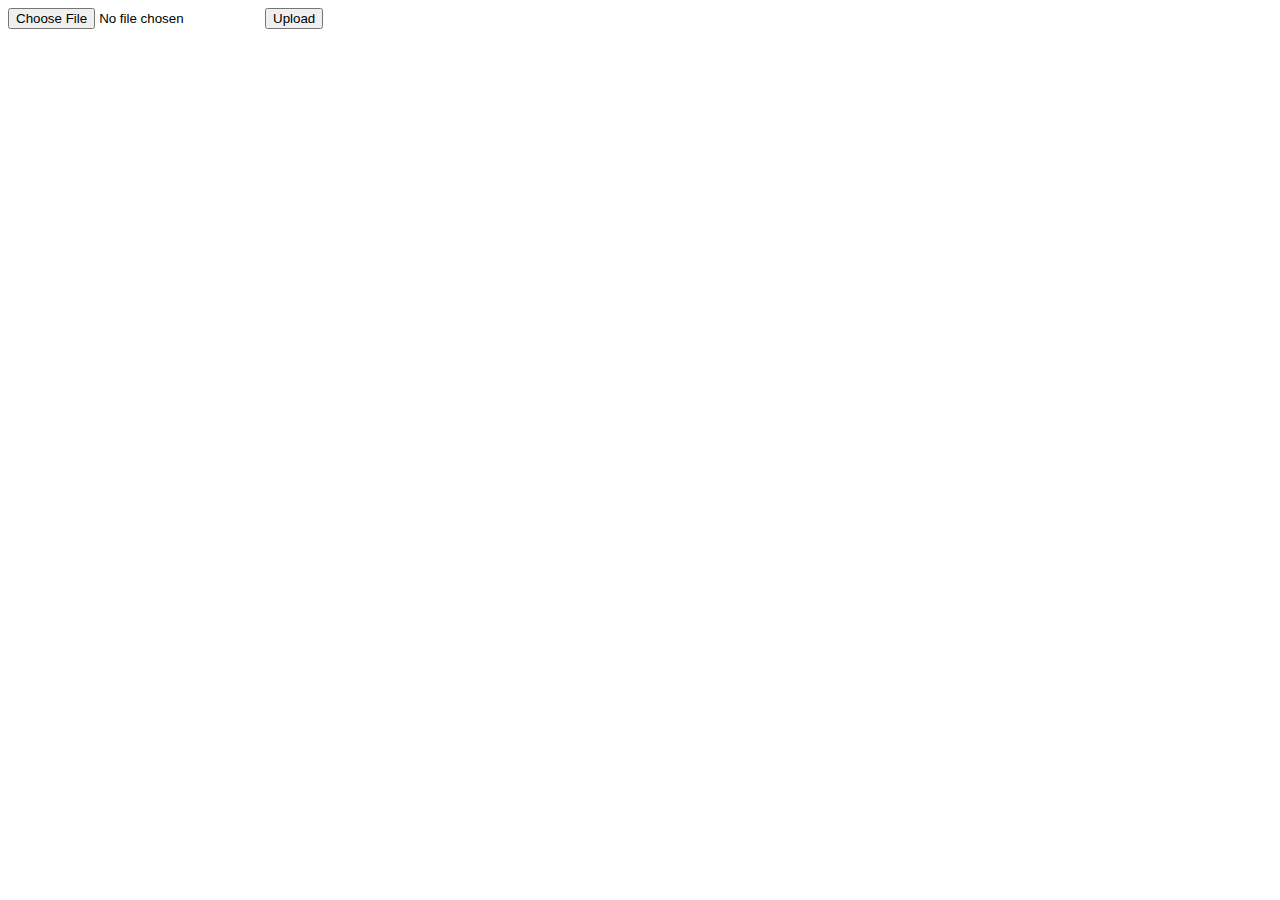
<file: my/index1.html>
<!DOCTYPE html>
<html lang="en">
<head>
    <meta charset="UTF-8">
    <meta name="viewport" content="width=device-width, initial-scale=1.0">
    <title>CODE CRAFTERS</title>
</head>
<body>
    <input type="file" id="imageInput" accept="image/*">
    <button onclick="uploadImage()">Upload</button>
    <script>
        async function uploadImage() {
            const fileInput = document.getElementById('imageInput');
            const file = fileInput.files[0];
            
            const formData = new FormData();
            formData.append('file',file);
            
            try {
                const response = await fetch('http://127.0.0.1:800/predict', {
                    method: 'POST',
                    body: formData
                });

                if (response.ok) {
                    const jsonResponse = await response.json();
                    console.log(jsonResponse.message);
                } else {
                    console.error('Failed to upload image');
                }
            } catch (error) {
                console.error('Error:', error);
            }
        }
    </script>
</body>
</html>
</file>
